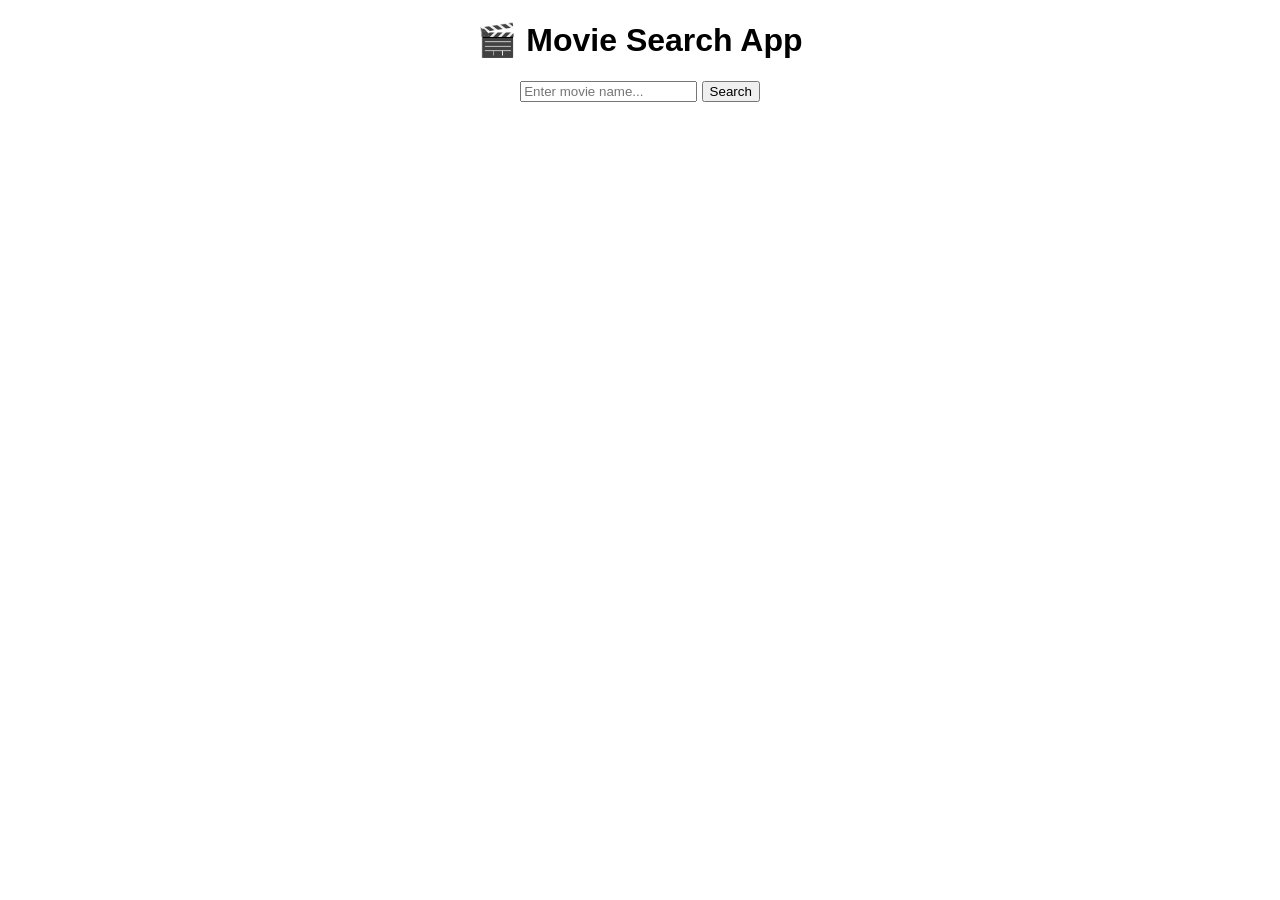
<file: index2.html>
<!DOCTYPE html>
<html lang="en">
<head>
  <meta charset="UTF-8">
  <title>Movie Finder</title>
</head>
<body>

  <h1>🎬 Movie Search App</h1>

  <input type="text" id="searchInput" placeholder="Enter movie name..." />
  <button id="searchBtn">Search</button>

  <div id="movieContainer"></div>

  <script>
    const apiKey = "8c669185"; // replace this

const searchBtn = document.getElementById("searchBtn");
const searchInput = document.getElementById("searchInput");
const movieContainer = document.getElementById("movieContainer");

searchBtn.addEventListener("click", () => {
  const movieName = searchInput.value.trim();

  if (movieName === "") {
    alert("Please enter a movie name");
    return;
  }

  fetchMovie(movieName);
});

async function fetchMovie(movie) {
  try {
    const response = await fetch(
      `https://www.omdbapi.com/?t=${movie}&apikey=${apiKey}`
    );

    const data = await response.json();

    if (data.Response === "False") {
      movieContainer.innerHTML = `<p>Movie not found ❌</p>`;
      return;
    }

    displayMovie(data);

  } catch (error) {
    console.error("Error fetching movie:", error);
    movieContainer.innerHTML = `<p>Something went wrong ⚠️</p>`;
  }
}
function displayMovie(movie) {
  movieContainer.innerHTML = `
    <div class="movie-card">
      <img src="${movie.Poster}" alt="${movie.Title}" />

      <h2>${movie.Title}</h2>
      <p>${movie.Plot}</p>

      <button onclick="watchTrailer('${movie.Title}')">
        ▶ Watch Trailer
      </button>

      <div id="trailer"></div>
    </div>
  `;
}

function watchTrailer(title) {
  const trailerContainer = document.getElementById("trailer");

  const query = encodeURIComponent(title + " trailer");

  trailerContainer.innerHTML = `
    <iframe 
      width="100%" 
      height="315"
      src="https://www.youtube.com/embed?listType=search&list=${query}"
      frameborder="0"
      allowfullscreen>
    </iframe>
  `;
}

function displayMoviesList(movies) {
  movieContainer.innerHTML = "";

  movies.forEach(movie => {
    const card = document.createElement("div");
    card.classList.add("movie-card");

    card.innerHTML = `
      <img src="${movie.Poster}" />
      <h3>${movie.Title}</h3>
      <div class="preview"></div>
    `;

    // Hover events
    card.addEventListener("mouseenter", () => {
      showPreview(movie.Title, card);
    });

    card.addEventListener("mouseleave", () => {
      removePreview(card);
    });

    movieContainer.appendChild(card);
  });
}

function showPreview(title, card) {
  const previewDiv = card.querySelector(".preview");

  const query = encodeURIComponent(title + " trailer");

  previewDiv.innerHTML = `
    <iframe 
      width="250" 
      height="150"
      src="https://www.youtube.com/embed?listType=search&list=${query}&autoplay=1&mute=1"
      frameborder="0">
    </iframe>
  `;
}


  </script>
  <style>
    body {
  font-family: Arial;
  text-align: center;
}

.movie-card {
  position: relative;
  width: 200px;
  cursor: pointer;
}

.preview {
  position: absolute;
  top: 0;
  left: 210px;
  z-index: 10;
  background: black;
}

.movie-card {
  margin-top: 20px;
  padding: 20px;
  border: 1px solid #ddd;
}

img {
  width: 200px;
}
  </style>
</body>
</html>
</file>
